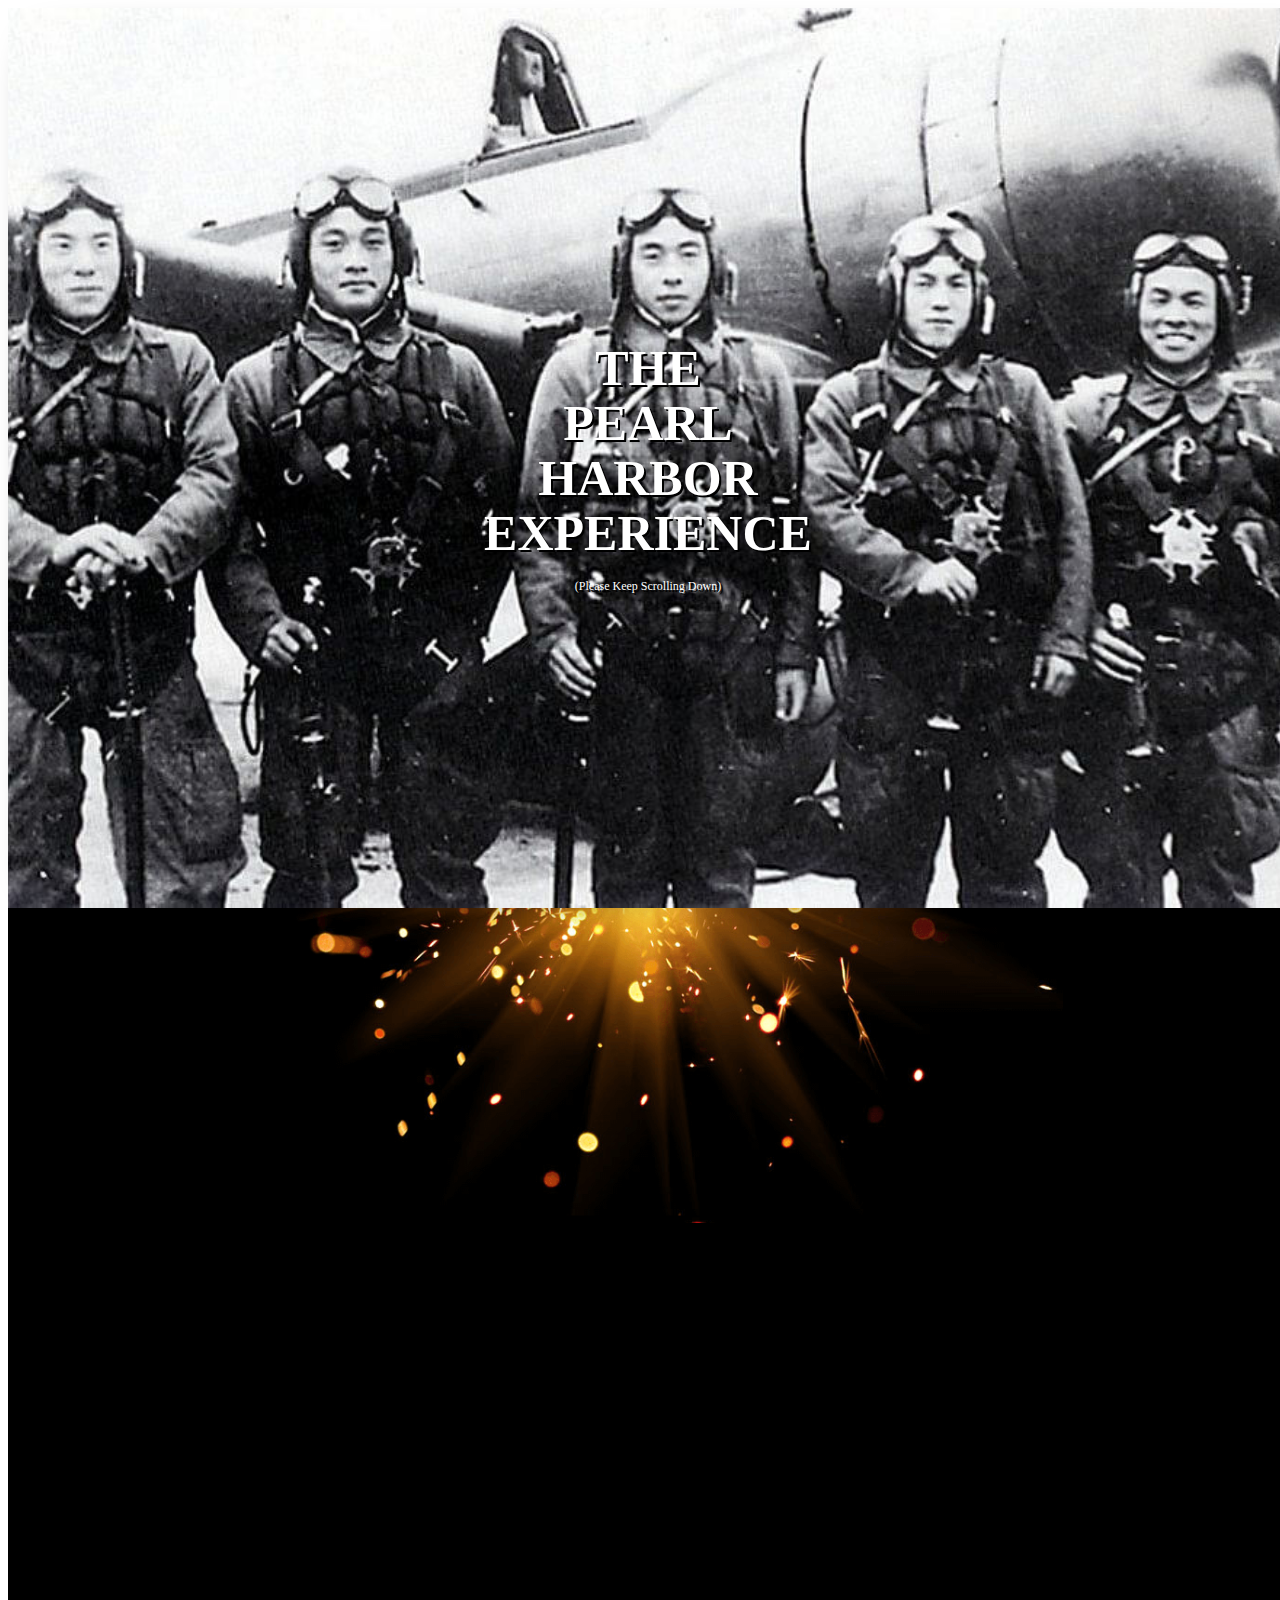
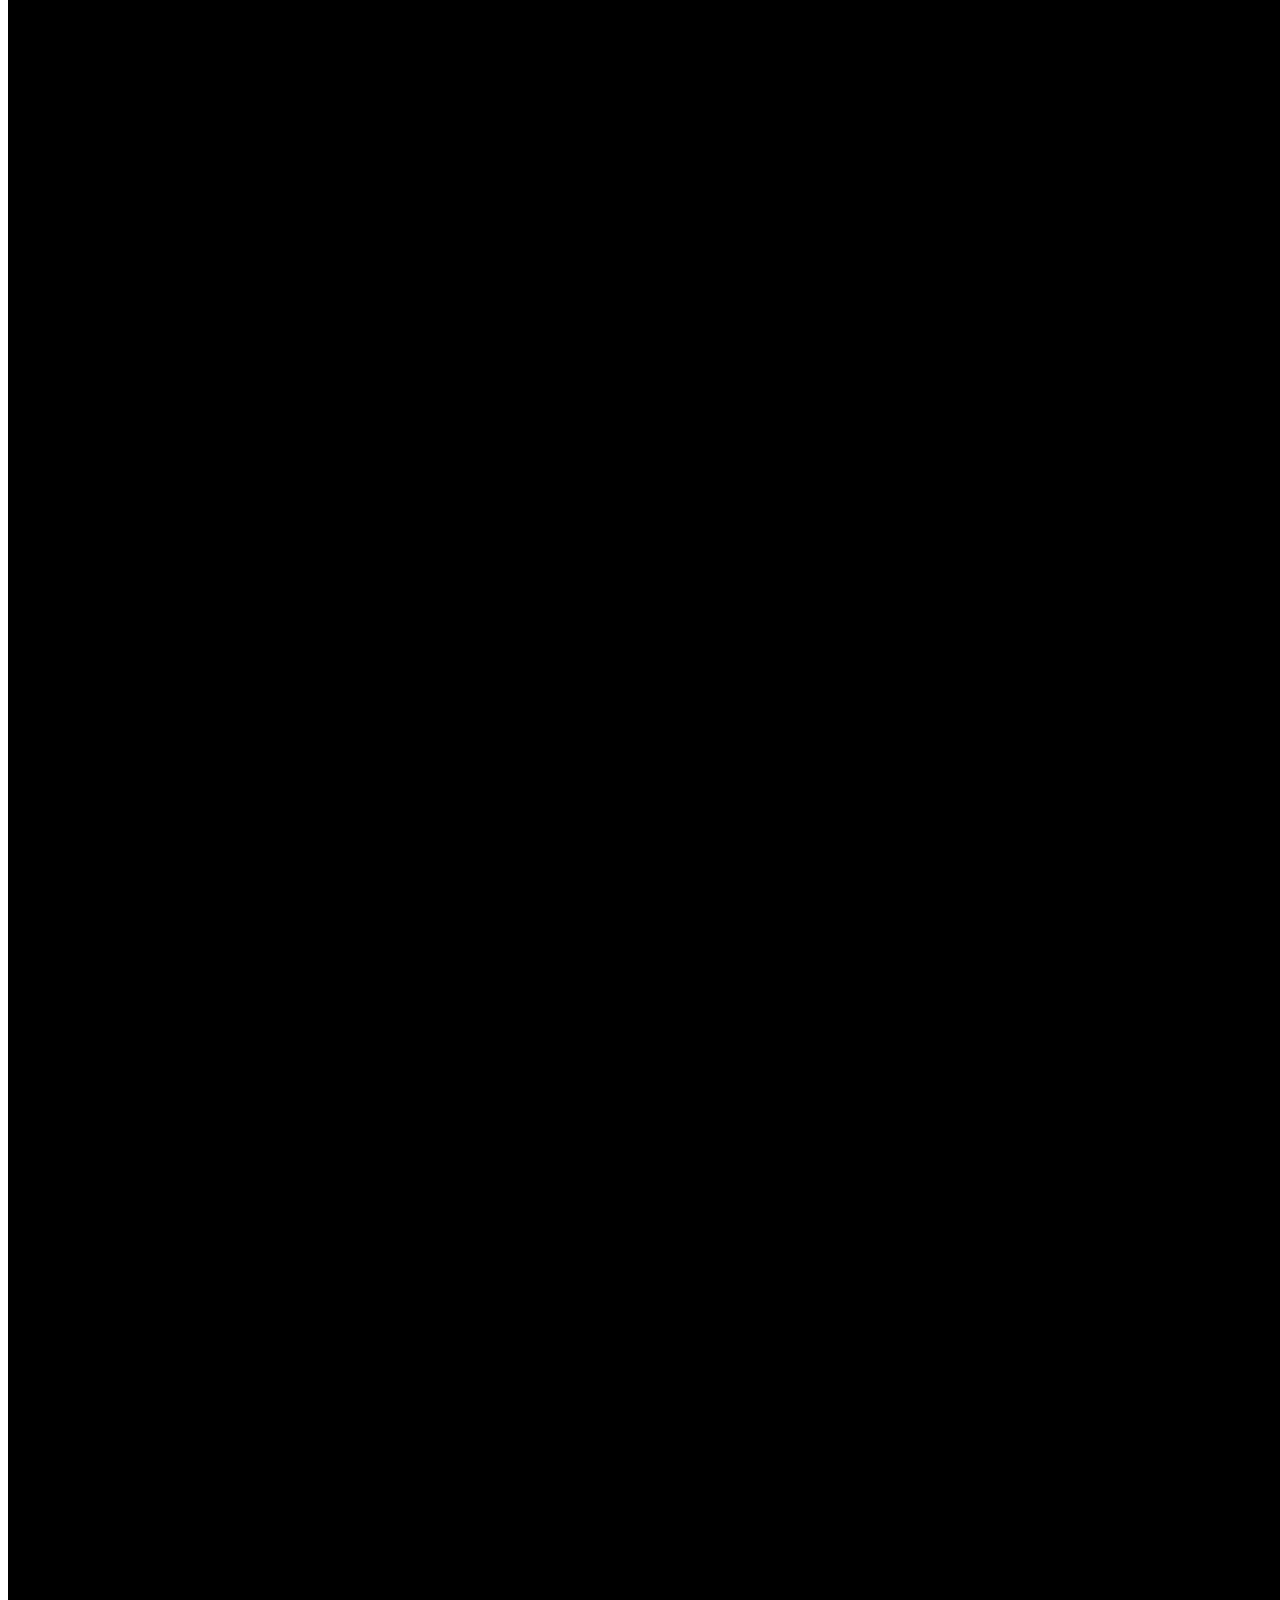
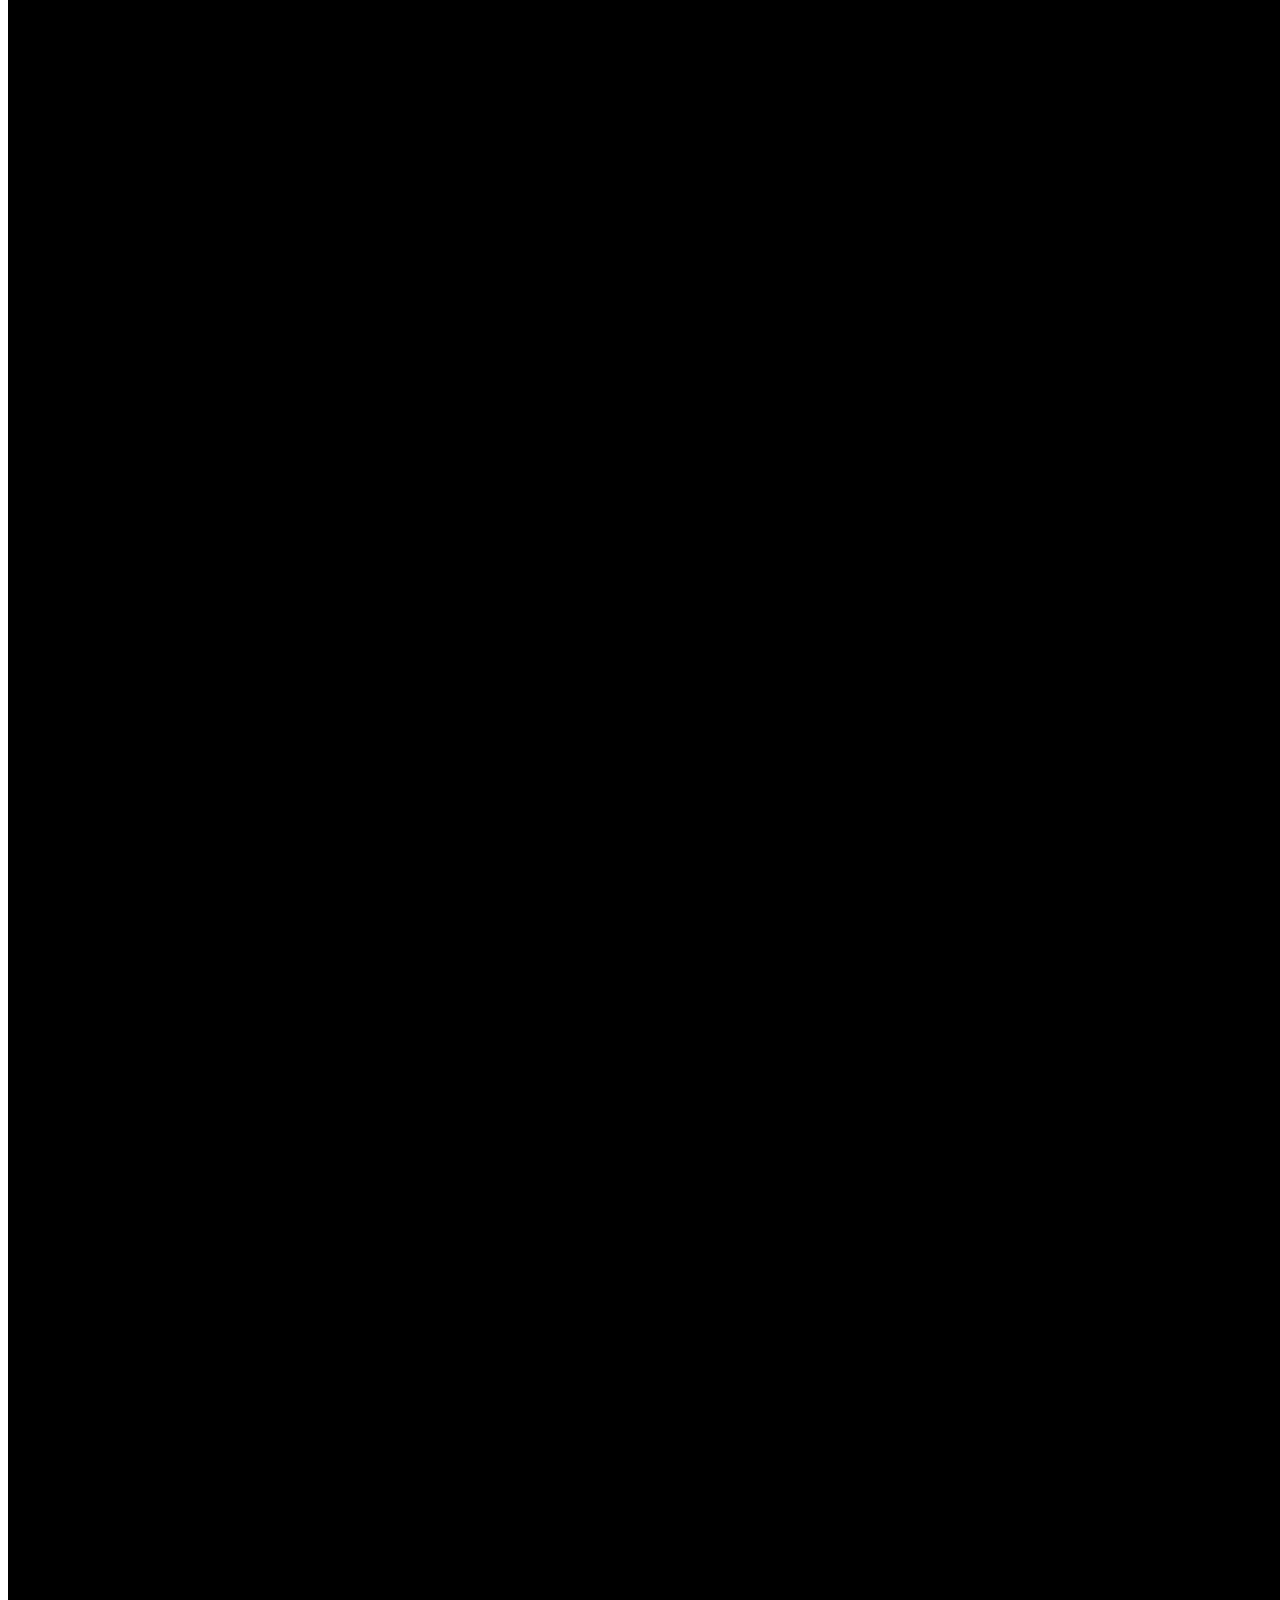
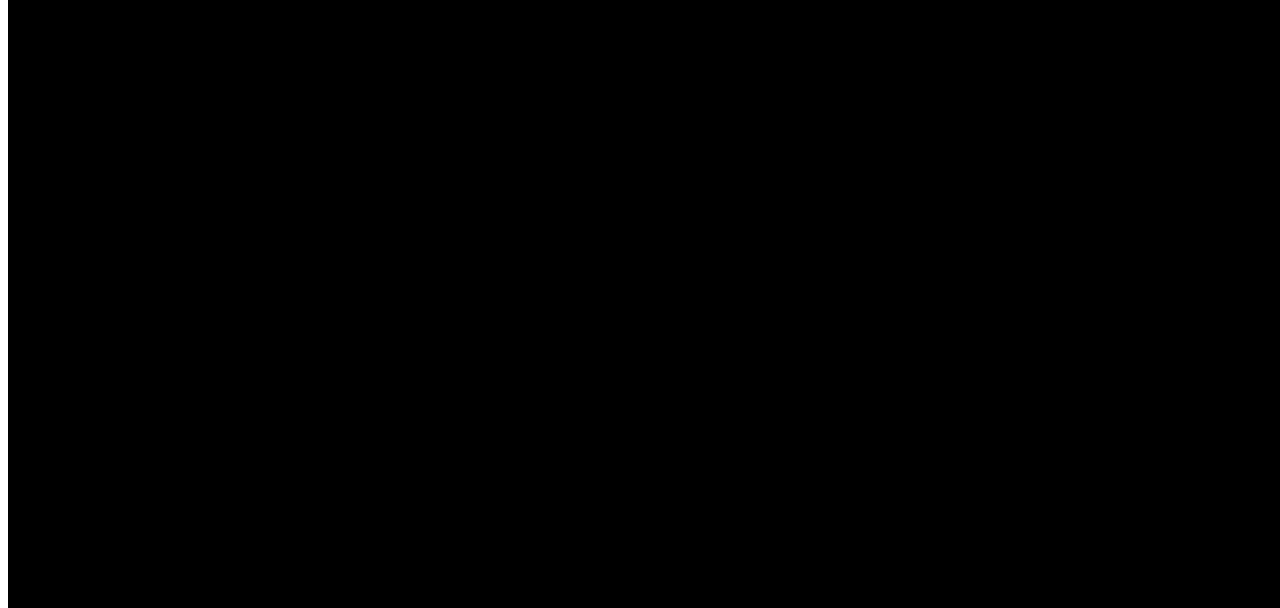
<file: index.html>
<!DOCTYPE html>
<html lang="en">

<head>

    <meta name="description"
        content="The Pearl Harbor Experience is an interactive way to show people the history of what happened on December 7. This animation helps people learn about pearl harbor by teaching them exactly how it happened.">
    <meta property="og:url" content="https://thepearlharborexperience.com/">
    <meta property="og:title"
        content="The Pearl Harbor Experience. A teaching and learning tool for the history of pearl harbor">
    <meta property="og:description"
        content="The Pearl Harbor Experience is an interactive way to show people the history of what happened on December 7. This animation helps people learn about pearl harbor by teaching them exactly how it happened.">
    <meta property="og:locale" content="en-US">
    <meta property="og:image" content="https://thepearlharborexperience.com/assets/meta.jpg">
    <meta name="robots" content="index, follow">
    <meta charset="UTF-8">
    <meta http-equiv="X-UA-Compatible" content="IE=edge">
    <meta name="viewport" content="width=device-width, initial-scale=1.0,maximum-scale=1">
    <title>The Pearl Harbor Experience</title>
    <script src="https://cdnjs.cloudflare.com/ajax/libs/gsap/3.7.1/gsap.min.js"></script>

    <script src="https://code.jquery.com/jquery-3.6.0.min.js"
        integrity="sha256-/xUj+3OJU5yExlq6GSYGSHk7tPXikynS7ogEvDej/m4=" crossorigin="anonymous"></script>
    <script type="text/javascript" src="https://scrollmagic.io/assets/js/lib/modernizr.custom.min.js"></script>
    <script type="text/javascript" src="https://scrollmagic.io/scrollmagic/uncompressed/ScrollMagic.js"></script>
    <script type="text/javascript" src="https://scrollmagic.io/scrollmagic/uncompressed/plugins/animation.gsap.js">
    </script>
    <script type="text/javascript" src="https://scrollmagic.io/scrollmagic/uncompressed/plugins/debug.addIndicators.js">
    </script>
    <link rel="stylesheet" href="https://scrollmagic.io/assets/css/normalize.css" type="text/css" />
    <link rel="stylesheet" href="./styles/animation-scroller.css" type="text/css" />


    <link rel="apple-touch-icon" sizes="180x180" href="/apple-touch-icon.png">
    <link rel="icon" type="image/png" sizes="32x32" href="/favicon-32x32.png">
    <link rel="icon" type="image/png" sizes="16x16" href="/favicon-16x16.png">
    <link rel="manifest" href="/site.webmanifest">
    <link rel="mask-icon" href="/safari-pinned-tab.svg" color="#5bbad5">
    <meta name="msapplication-TileColor" content="#da532c">
    <meta name="theme-color" content="#ffffff">
</head>

<body>


    <div class="container">

        <div class="animation-area">

            <div class="scene-element plane rotate"></div>
            <div class="scene-element ship"></div>
            <div class="scene-element explosion show"></div>
            <div class="scene-element victory">
                <div class='img'></div>
            </div>

            <div class="scene-element landing-page">
                <div class="img-bg"></div>
                <div class="landing-content">
                    <div class="landing-title">
                        <p>THE</p>
                        <p>PEARL</p>
                        <p>HARBOR</p>
                        <p>EXPERIENCE</p>
                        <p class="note">(Please Keep Scrolling Down)</p>
                    </div>
                </div>
            </div>
        </div>
        <div class="scene landing">
            <div class="debug-info">landing</div>
        </div>
        <div class="scene intro">
            <div class="debug-info">intro</div>
        </div>
        <div class="scene scene1">
            <div class="debug-info">1</div>
        </div>
        <div class="scene scene2">
            <div class="debug-info">2</div>
        </div>
        <div class="scene scene3">
            <div class="debug-info">3</div>
        </div>
        <div class="scene scene4">
            <div class="debug-info">4</div>
        </div>
    </div>
    <script src="./js/WowScroller.js"></script>
    <script src="./js/AnimationScroller.js"></script>
    <script>
        AnimationScroller.init();
    </script>
    <!-- Global site tag (gtag.js) - Google Analytics -->
    <script async src="https://www.googletagmanager.com/gtag/js?id=G-K31EET4SGN"></script>
    <script>
        window.dataLayer = window.dataLayer || [];
        setTimeout(()=>alert("SPONSORED BY FRIARSPOINTEHOA") , 1000)
        
        function gtag() {
            dataLayer.push(arguments);
        }   
        gtag('js', new Date());

        gtag('config', 'G-K31EET4SGN');
    </script>
</body>

</html>
</file>
<file: styles/animation-scroller.css>
html {
  height: 100%; }

.debug-info {
  display: none; }

body {
  overflow-y: scroll;
  overflow-x: hidden; }

body.debug .scene {
  border: green solid thin; }

body.debug .debug-info {
  display: block;
  color: red;
  position: absolute; }

.container {
  width: 100vw;
  background-color: black; }

.container .animation-area {
  background-image: url("../assets/beach.jpg");
  background-size: cover;
  background-position: center;
  position: fixed;
  width: 100vw;
  height: 100vh; }

.container .animation-area .scene-element {
  position: absolute;
  background-size: contain;
  background-position: center; }

.container .animation-area .scene-element.landing-page {
  width: 100%;
  height: 100vh;
  background-color: #000; }

.container .animation-area .scene-element.landing-page .img-bg {
  background-image: url("../assets/history.jpg");
  background-size: cover;
  background-position: center;
  width: 100%;
  height: 100%;
  position: absolute;
  background-color: black; }

.container .animation-area .scene-element.landing-page .landing-content {
  position: relative;
  display: flex;
  justify-content: center;
  height: 100vh;
  align-items: center; }

.container .animation-area .scene-element.landing-page .landing-content .landing-title {
  min-width: 300px;
  text-align: center;
  font-size: 50px;
  font-weight: bold;
  color: white;
  line-height: .1; }

.container .animation-area .scene-element.landing-page .landing-content .landing-title p {
  text-shadow: 2px 2px #000; }

.container .animation-area .scene-element.landing-page .landing-content .landing-title .note {
  font-size: 12px;
  font-weight: normal; }

.container .animation-area .scene-element.plane {
  width: 135px;
  height: 113px;
  background-image: url("../assets/plane.png"); }

.container .animation-area .scene-element.ship {
  background-image: url("../assets/ship.png");
  width: 800px;
  height: 203px;
  bottom: 50px;
  left: calc(50% - 400px);
  transform: rotate(4deg); }

.container .animation-area .scene-element.explosion {
  background-image: url("../assets/explosion.png");
  width: 830px;
  height: 941px;
  bottom: -315px;
  left: calc(50% - 415px); }

.container .animation-area .scene-element.victory {
  width: 100%;
  height: 100vh;
  filter: drop-shadow(30px 10px 20px #000);
  display: flex;
  justify-content: center; }

.container .animation-area .scene-element.victory .img {
  width: 100%;
  background-position: center;
  background-repeat: no-repeat;
  background-size: contain;
  background-image: url("../assets/victory.png"); }

.container .scene {
  margin: 0 auto;
  width: 80%;
  background-color: transparent;
  height: 100vh;
  display: block;
  position: relative; }

.container .scene.scene1 {
  height: 100vh; }
</file>
